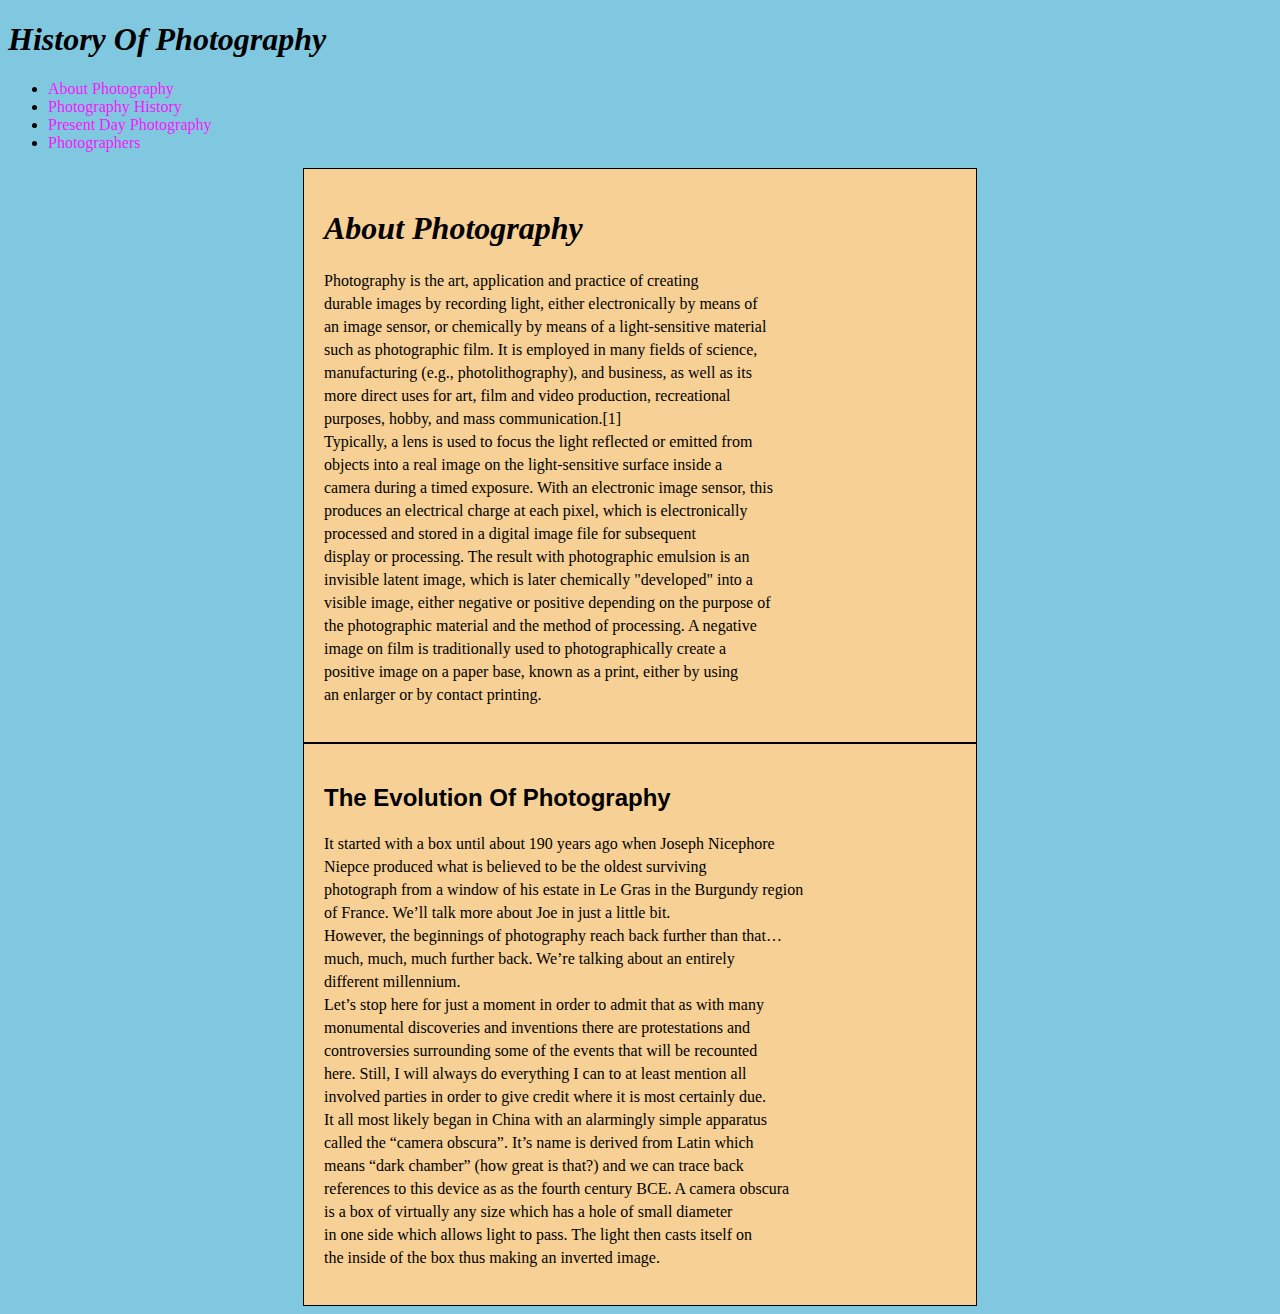
<file: index.html>
<!doctype html>

	<html lang="eng">
<head>
<title>History Of photography</title>

<meta name="description" content="This is a site about the history of photography">

<link href="rules.css" rel="stylesheet" media="screen">
</head>
<body>

<h1>History Of Photography</h1>
<nav>

<ul>
<li><a href="index.html">About Photography</a></li>
<li><a href="history.html">Photography History</a></li>
<li><a href="contemporary.html">Present Day Photography</a></li>
<li><a href="Photographers.html">Photographers</a></li>
</ul>

</nav>
<div id="container">
<h1>About Photography</h1>

<p>Photography is the art, application and practice of creating</br>durable images by recording light, either electronically by means of</br>an image sensor, or chemically by means of a light-sensitive material</br> such as photographic film. It is employed in many fields of science,</br> manufacturing (e.g., photolithography), and business, as well as its</br> more direct uses for art, film and video production, recreational</br> purposes, hobby, and mass communication.[1]</br>
Typically, a lens is used to focus the light reflected or emitted from</br> objects into a real image on the light-sensitive surface inside a</br> camera during a timed exposure. With an electronic image sensor, this</br> produces an electrical charge at each pixel, which is electronically</br> processed and stored in a digital image file for subsequent</br> display or processing. The result with photographic emulsion is an</br>invisible latent image, which is later chemically "developed" into a</br> visible image, either negative or positive depending on the purpose of</br> the photographic material and the method of processing. A negative</br> image on film is traditionally used to photographically create a</br> positive image on a paper base, known as a print, either by using</br> an enlarger or by contact printing.</p>
</div>

<div id="container">
<h2>The Evolution Of Photography</h2>

<p>It started with a box until about 190 years ago when Joseph Nicephore</br> Niepce produced what is believed to be the oldest surviving</br> photograph from a window of his estate in Le Gras in the Burgundy region</br> of France. We’ll talk more about Joe in just a little bit.</br> However, the beginnings of photography reach back further than that…</br> much, much, much further back. We’re talking about an entirely</br> different millennium.</br>
Let’s stop here for just a moment in order to admit that as with many</br> monumental discoveries and inventions there are protestations and</br> controversies surrounding some of the events that will be recounted</br> here. Still, I will always do everything I can to at least mention all</br> involved parties in order to give credit where it is most certainly due.</br>
It all most likely began in China with an alarmingly simple apparatus</br> called the “camera obscura”. It’s name is derived from Latin which</br>means “dark chamber” (how great is that?) and we can trace back</br> references to this device as as the fourth century BCE. A camera obscura</br> is a box of virtually any size which has a hole of small diameter</br> in one side which allows light to pass. The light then casts itself on</br>the inside of the box thus making an inverted image.</p>
</div>

</body>
</html>
</file>
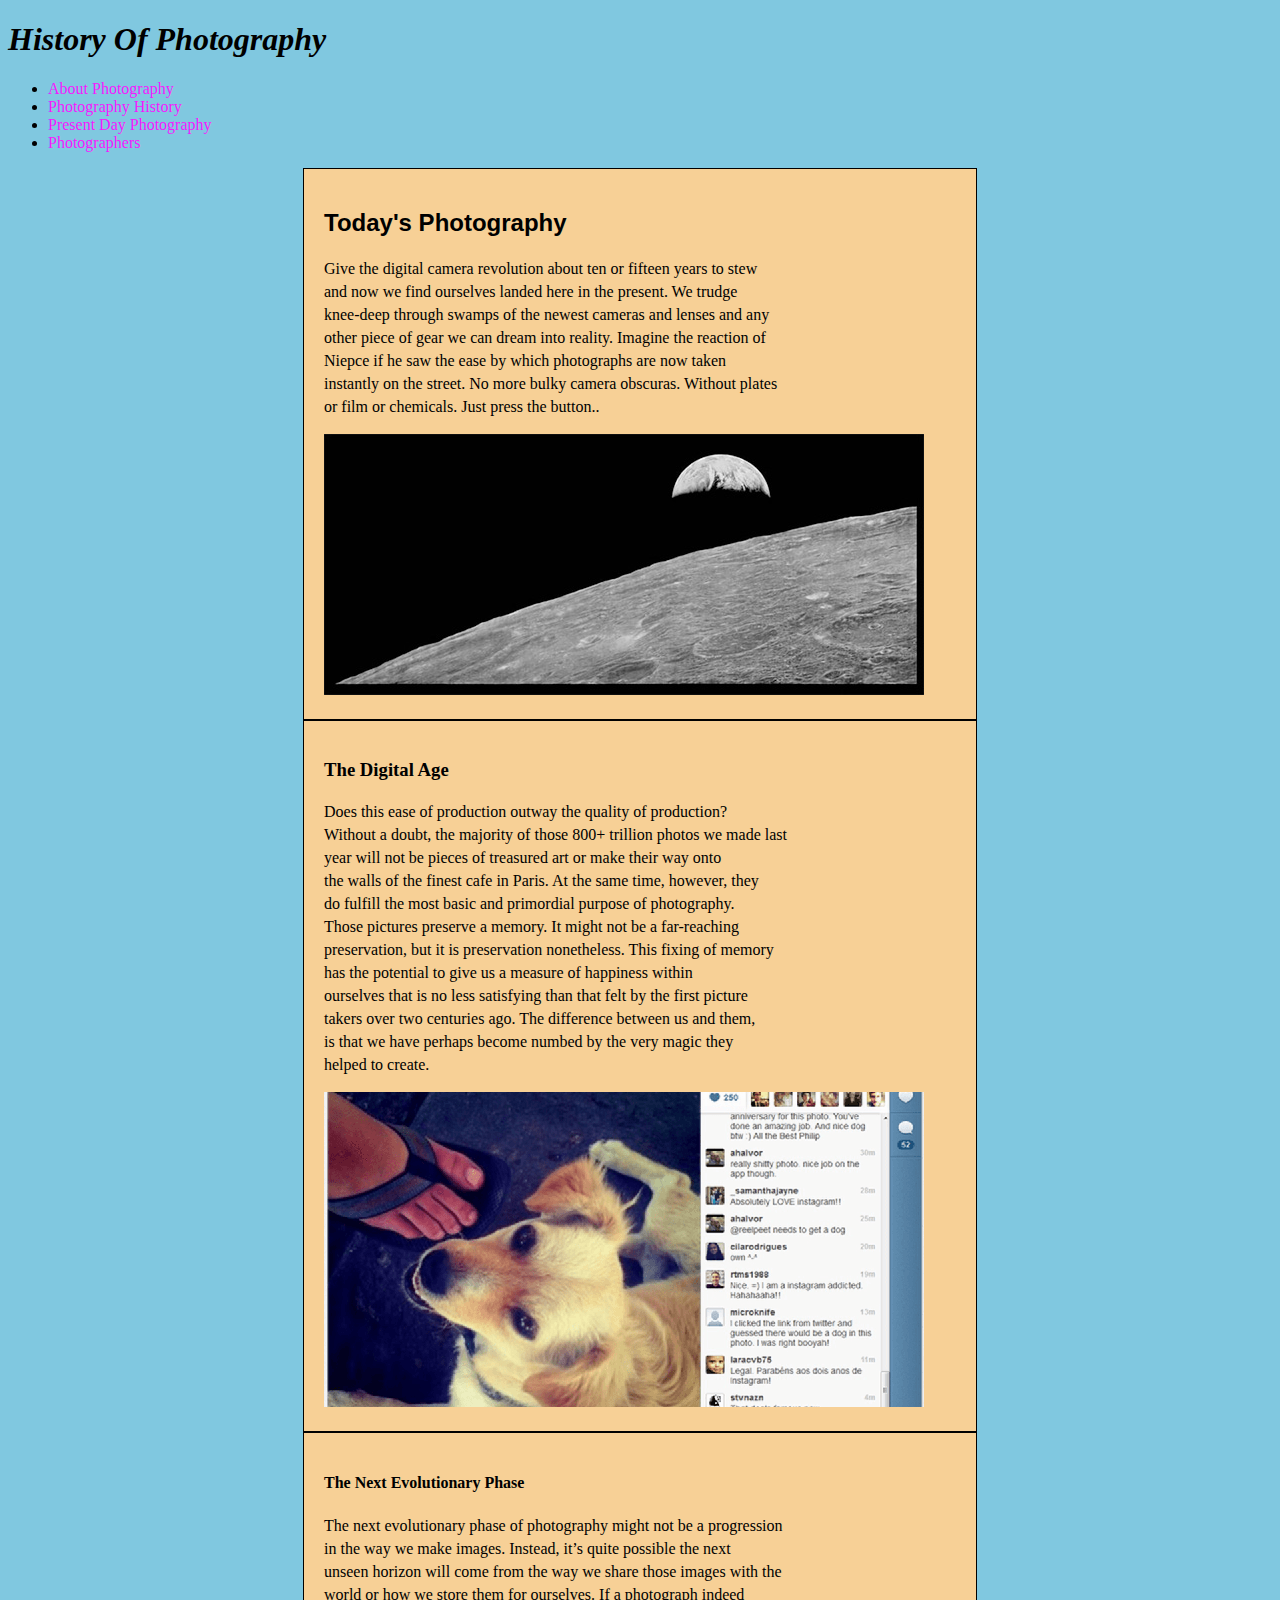
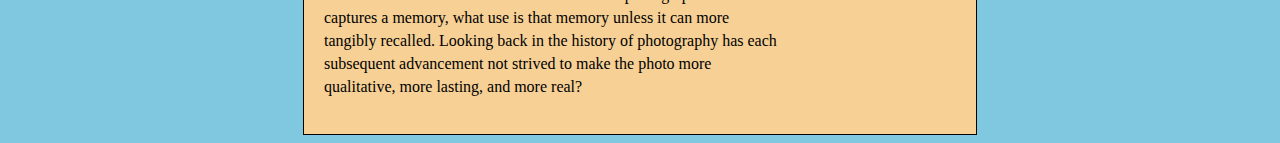
<file: contemporary.html>
<!doctype html>

	<html lang="eng">
<head>
<title>History Of photography</title>

<meta name="description" content="This is a site about the history of photography">

<link href="rules.css" rel="stylesheet" media="screen">
</head>
<body>

<h1>History Of Photography</h1>
<nav>

<ul>
<li><a href="index.html">About Photography</a></li>
<li><a href="history.html">Photography History</a></li>
<li><a href="contemporary.html">Present Day Photography</a></li>
<li><a href="photographers.html">Photographers</a></li>
</ul>

</nav>

<div id="container">
<h2>Today's Photography</h2>

<p>Give the digital camera revolution about ten or fifteen years to stew</br> and now we find ourselves landed here in the present. We trudge</br> knee-deep through swamps of the newest cameras and lenses and any</br> other piece of gear we can dream into reality. Imagine the reaction of</br> Niepce if he saw the ease by which photographs are now taken</br> instantly on the street. No more bulky camera obscuras. Without plates</br> or film or chemicals. Just press the button..</p>


<img src="images/eart-phot-frommoon.jpg">
</div>


<div id="container">
<h3>The Digital Age</h3>

<p>Does this ease of production outway the quality of production?</br> Without a doubt, the majority of those 800+ trillion photos we made last</br> year will not be pieces of treasured art or make their way onto</br> the walls of the finest cafe in Paris. At the same time, however, they</br> do fulfill the most basic and primordial purpose of photography.</br> Those pictures preserve a memory. It might not be a far-reaching</br> preservation, but it is preservation nonetheless. This fixing of memory</br> has the potential to give us a measure of happiness within</br> ourselves that is no less satisfying than that felt by the first picture</br> takers over two centuries ago. The difference between us and them,</br> is that we have perhaps become numbed by the very magic they</br> helped to create.</p>


<img src="images/firstinstagramphoto.png">
</div>


<div id="container">
<h4>The Next Evolutionary Phase</h4>

<p>The next evolutionary phase of photography might not be a progression</br> in the way we make images. Instead, it’s quite possible the next</br> unseen horizon will come from the way we share those images with the</br> world or how we store them for ourselves. If a photograph indeed</br> captures a memory, what use is that memory unless it can more</br> tangibly recalled. Looking back in the history of photography has each</br> subsequent advancement not strived to make the photo more</br> qualitative, more lasting, and more real?</p>
</div>

</body>
</html>
</file>
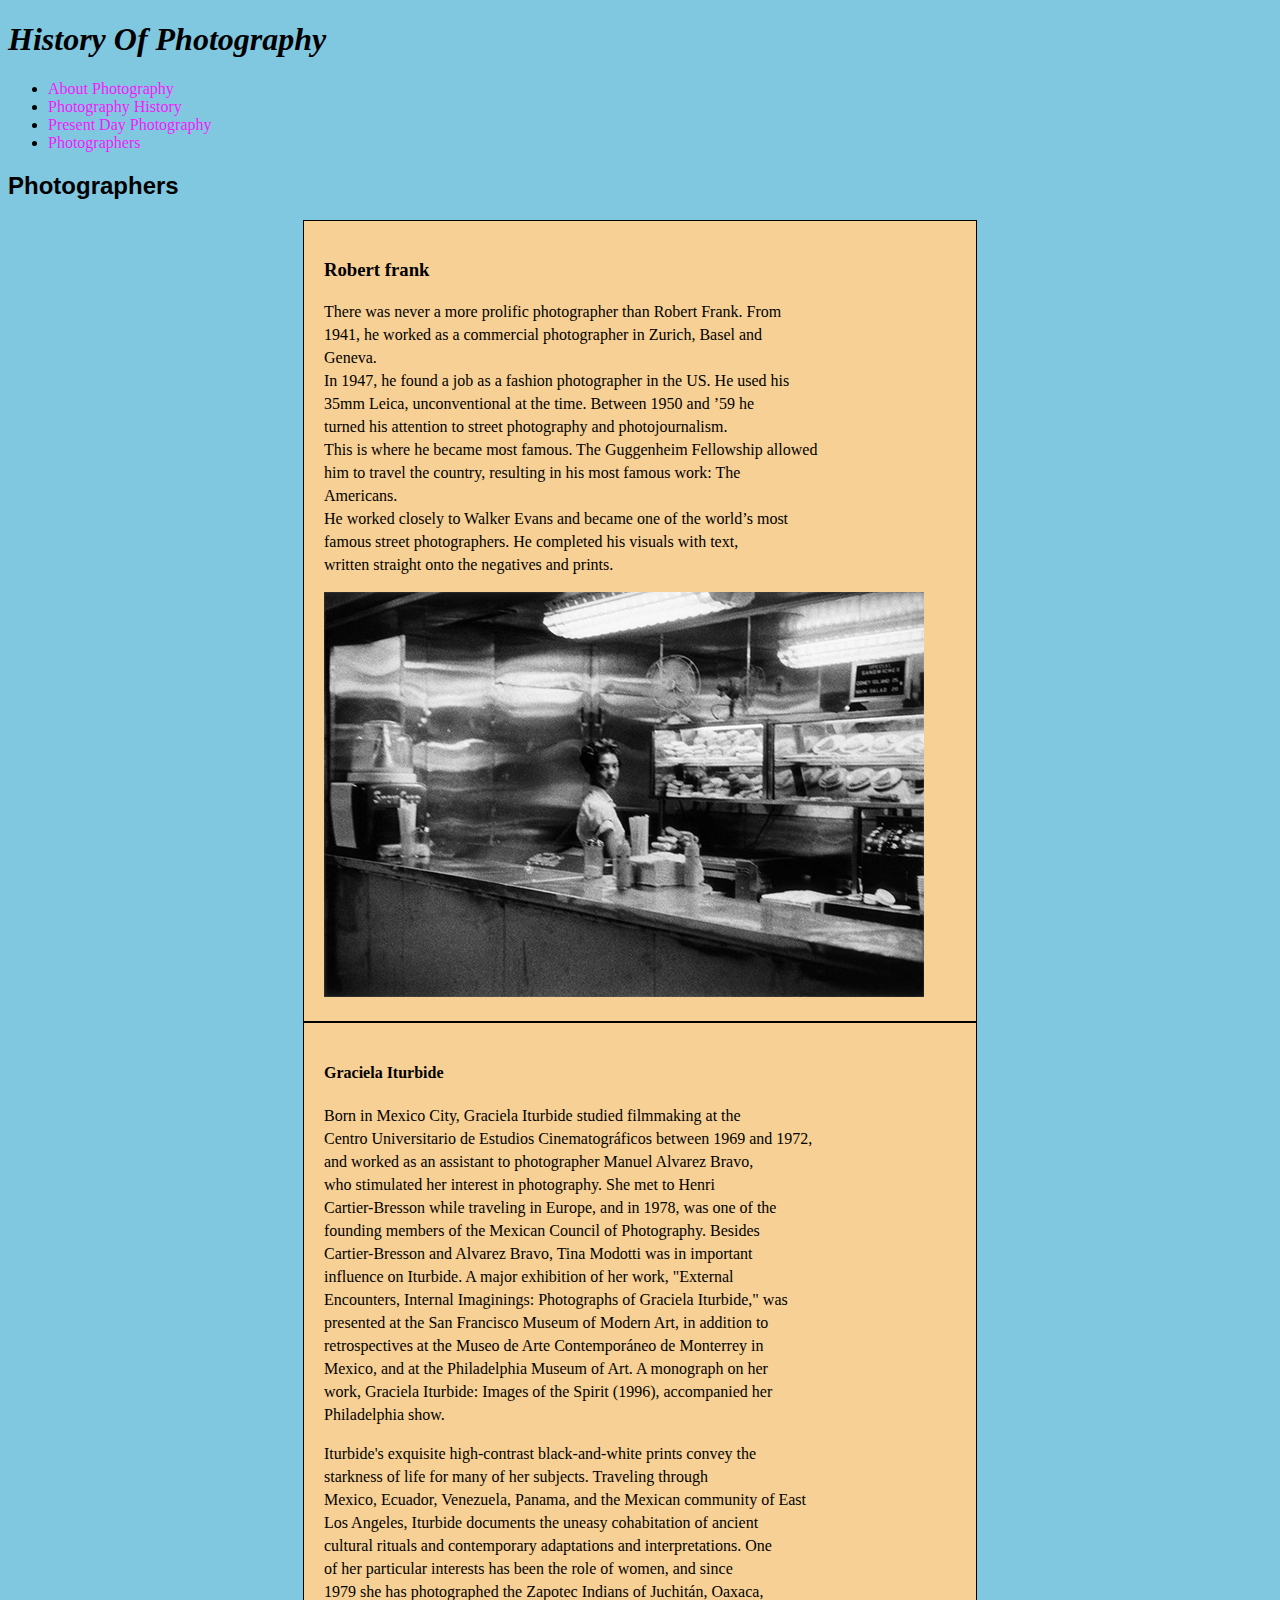
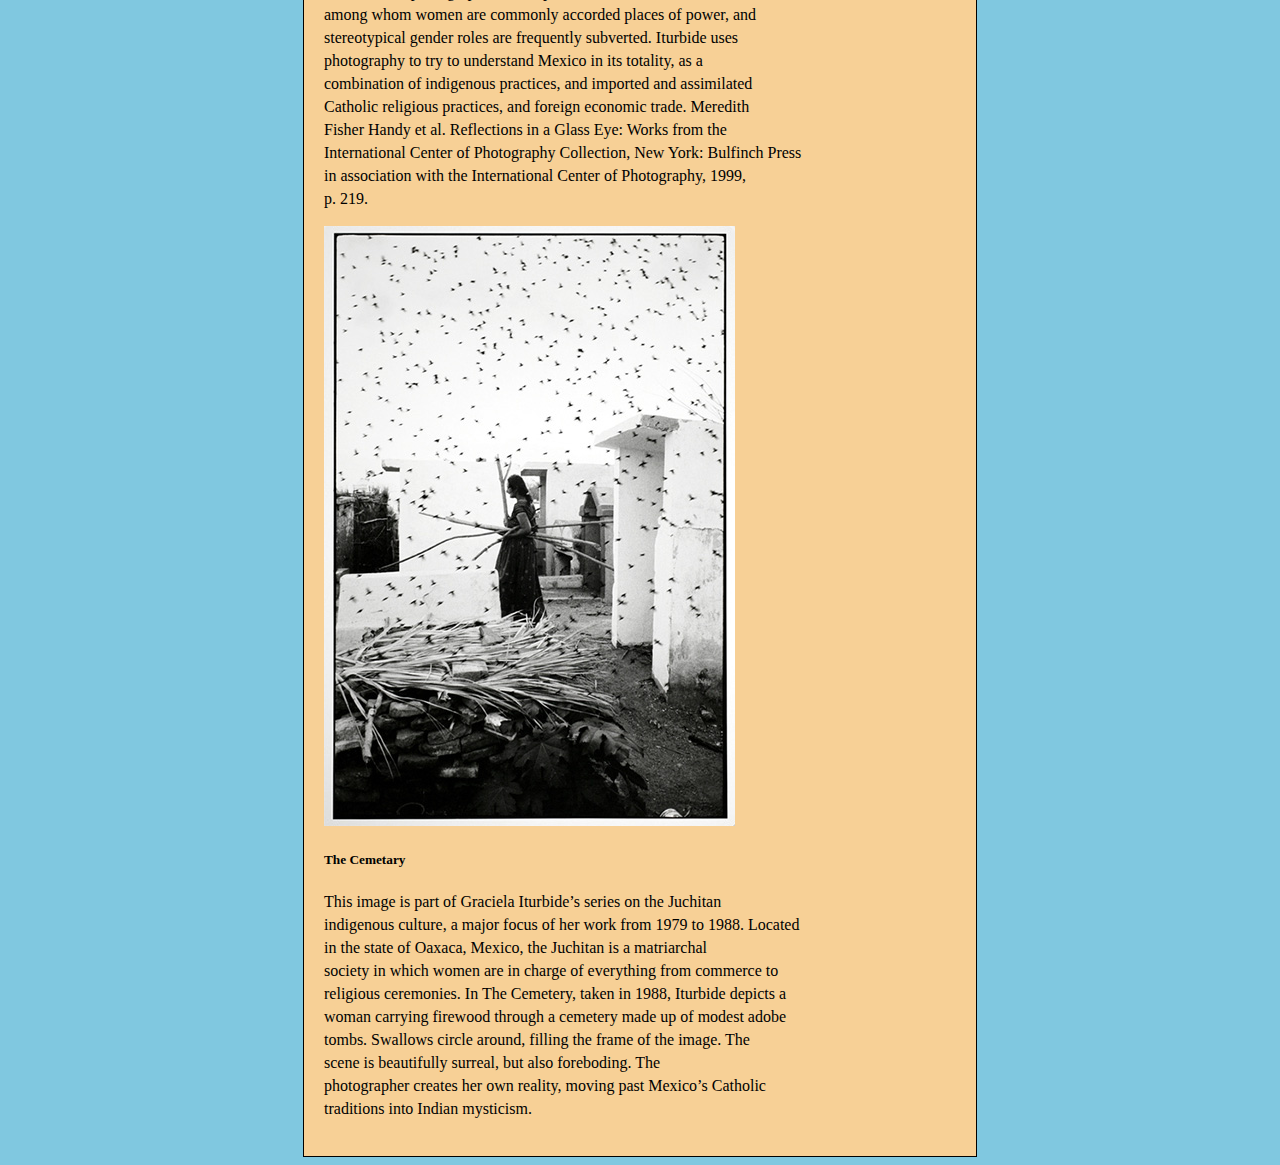
<file: photographers.html>
<!doctype html>

	<html lang="eng">
<head>
<title>History Of photography</title>

<meta name="description" content="This is a site about the history of photography">

<link href="rules.css" rel="stylesheet" media="screen">
</head>
<body>

<h1>History Of Photography</h1>
<nav>

<ul>
<li><a href="index.html">About Photography</a></li>
<li><a href="history.html">Photography History</a></li>
<li><a href="contemporary.html">Present Day Photography</a></li>
<li><a href="Photographers.html">Photographers</a></li>
</ul>

</nav>
<h2>Photographers</h2>


<div id="container">
<h3>Robert frank</h3>

<p>There was never a more prolific photographer than Robert Frank. From</br> 1941, he worked as a commercial photographer in Zurich, Basel and</br> Geneva.</br>
In 1947, he found a job as a fashion photographer in the US. He used his</br> 35mm Leica, unconventional at the time. Between 1950 and ’59 he</br> turned his attention to street photography and photojournalism.</br>
This is where he became most famous. The Guggenheim Fellowship allowed</br> him to travel the country, resulting in his most famous work: The</br> Americans.</br>
He worked closely to Walker Evans and became one of the world’s most</br> famous street photographers. He completed his visuals with text,</br> written straight onto the negatives and prints.</p>


<img src="images/robertfrank3.jpg">
</div>


<div id="container">
<h4>Graciela Iturbide</h4>

<p>Born in Mexico City, Graciela Iturbide studied filmmaking at the</br> Centro Universitario de Estudios Cinematográficos between 1969 and 1972,</br> and worked as an assistant to photographer Manuel Alvarez Bravo,</br> who stimulated her interest in photography. She met to Henri</br> Cartier-Bresson while traveling in Europe, and in 1978, was one of the</br> founding members of the Mexican Council of Photography. Besides</br> Cartier-Bresson and Alvarez Bravo, Tina Modotti was in important</br> influence on Iturbide. A major exhibition of her work, "External</br> Encounters, Internal Imaginings: Photographs of Graciela Iturbide," was</br> presented at the San Francisco Museum of Modern Art, in addition to</br> retrospectives at the Museo de Arte Contemporáneo de Monterrey in</br> Mexico, and at the Philadelphia Museum of Art. A monograph on her</br> work, Graciela Iturbide: Images of the Spirit (1996), accompanied her</br> Philadelphia show.</p>

<p>Iturbide's exquisite high-contrast black-and-white prints convey the</br> starkness of life for many of her subjects. Traveling through</br> Mexico, Ecuador, Venezuela, Panama, and the Mexican community of East</br> Los Angeles, Iturbide documents the uneasy cohabitation of ancient</br> cultural rituals and contemporary adaptations and interpretations. One</br> of her particular interests has been the role of women, and since</br> 1979 she has photographed the Zapotec Indians of Juchitán, Oaxaca,</br> among whom women are commonly accorded places of power, and</br> stereotypical gender roles are frequently subverted. Iturbide uses</br> photography to try to understand Mexico in its totality, as a</br> combination of indigenous practices, and imported and assimilated</br> Catholic religious practices, and foreign economic trade. Meredith</br> Fisher Handy et al. Reflections in a Glass Eye: Works from the</br> International Center of Photography Collection, New York: Bulfinch Press</br> in association with the International Center of Photography, 1999,</br> p. 219.</p>

<img src="images/iturbide_graciela_2.jpg">


<h5> The Cemetary</h5>

<p>This image is part of Graciela Iturbide’s series on the Juchitan</br> indigenous culture, a major focus of her work from 1979 to 1988. Located</br> in the state of Oaxaca, Mexico, the Juchitan is a matriarchal</br> society in which women are in charge of everything from commerce to</br> religious ceremonies. In The Cemetery, taken in 1988, Iturbide depicts a</br> woman carrying firewood through a cemetery made up of modest adobe</br> tombs. Swallows circle around, filling the frame of the image. The</br> scene is beautifully surreal, but also foreboding. The</br> photographer creates her own reality, moving past Mexico’s Catholic</br> traditions into Indian mysticism.</p>
</div>


</body>
</html>
</file>
<file: rules.css>
body {background-color: #80C8E0}

h1 {font-style: italic;
	font-family: georgia,time, serif}

h2 {font-family: helvetica, times new roman, sans-serif}


p {line-height: 23px;}

a {text-decoration: none}
a:link {color:rgb(244,25,255);}
a:visited {color:rgb(100,100,100)}
a:hover {background-color: #6A9DB3}

#container {background-color: #F7D096;
           margin: auto;
           width: 50%;
           padding: 20px;
           border: 1px solid black;}
</file>
